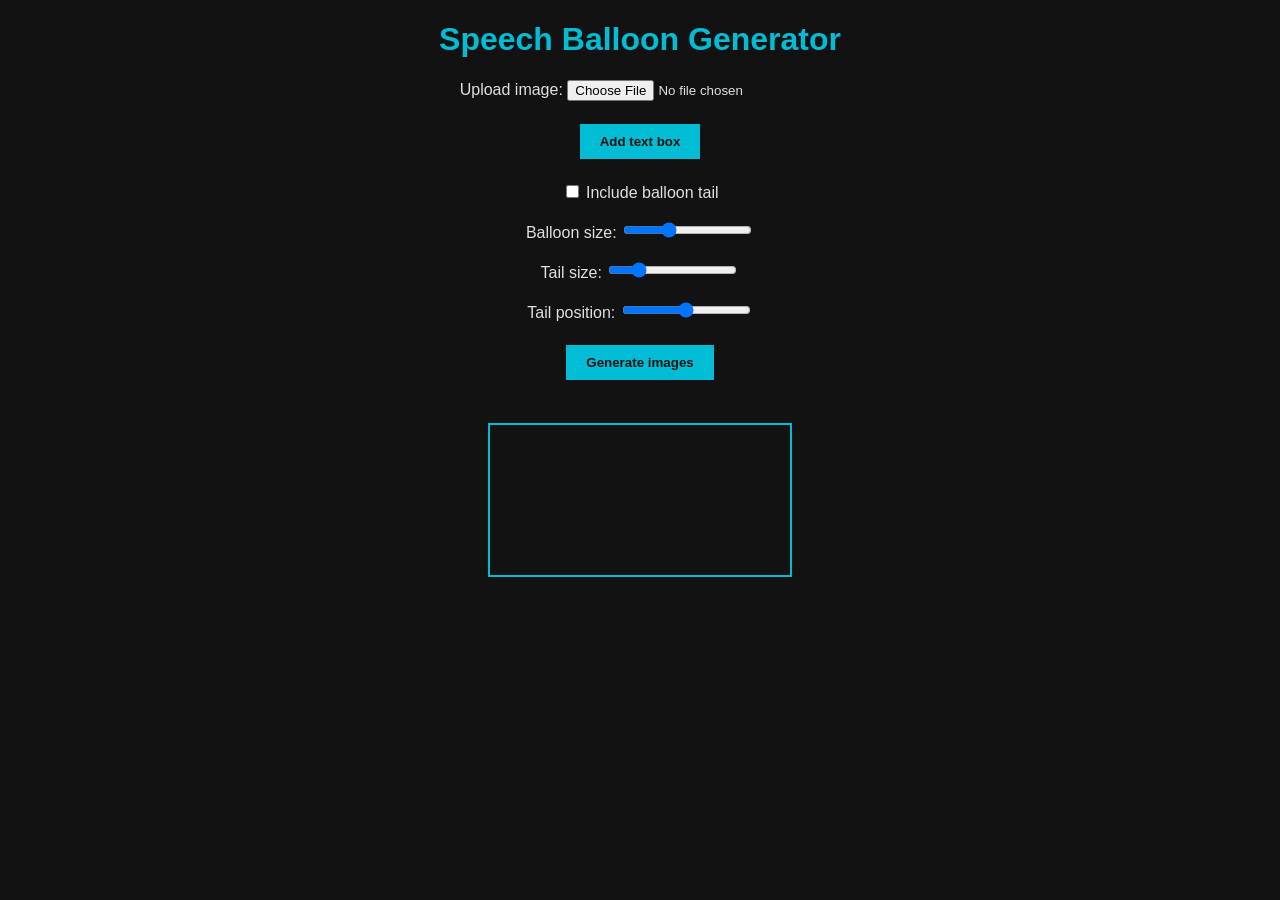
<file: index.html>
<!DOCTYPE html>
<html lang="en">
<head>
  <meta charset="UTF-8">
  <title>Speech Balloon Generator</title>
  <link rel="stylesheet" href="style.css">
</head>
<body>
  <h1>Speech Balloon Generator</h1>

  <!-- Image upload -->
  <label>Upload image:</label>
  <input type="file" id="upload" accept="image/*"><br><br>

  <!-- Text boxes -->
  <div id="texts-container">
    <button id="add-text">Add text box</button><br><br>
  </div>

  <!-- Balloon options -->
  <label>
    <input type="checkbox" id="tail"> Include balloon tail
  </label><br><br>

  <label>Balloon size:</label>
  <input type="range" id="size" min="100" max="400" value="200"><br><br>

  <label>Tail size:</label>
  <input type="range" id="tail-size" min="20" max="120" value="40"><br><br>

  <label>Tail position:</label>
  <input type="range" id="tail-pos" min="0" max="100" value="50"><br><br>

  <!-- Generate button -->
  <button id="generate">Generate images</button><br><br>

  <!-- Canvas for preview -->
  <canvas id="canvas"></canvas>

  <script src="script.js"></script>
</body>
</html>
</file>
<file: style.css>
body {
  background-color: #121212;
  color: #e0e0e0;
  font-family: Arial, sans-serif;
  text-align: center;
}

h1 {
  color: #00bcd4;
}

button {
  background-color: #00bcd4;
  color: #121212;
  border: none;
  padding: 10px 20px;
  margin: 5px;
  cursor: pointer;
  font-weight: bold;
}

button:hover {
  background-color: #0097a7;
}

input[type="text"] {
  padding: 5px;
  margin: 5px;
  border: 1px solid #00bcd4;
  background-color: #1e1e1e;
  color: #e0e0e0;
}

canvas {
  border: 2px solid #00bcd4;
  margin-top: 20px;
  max-width: 100%;
  height: auto;
}
</file>
